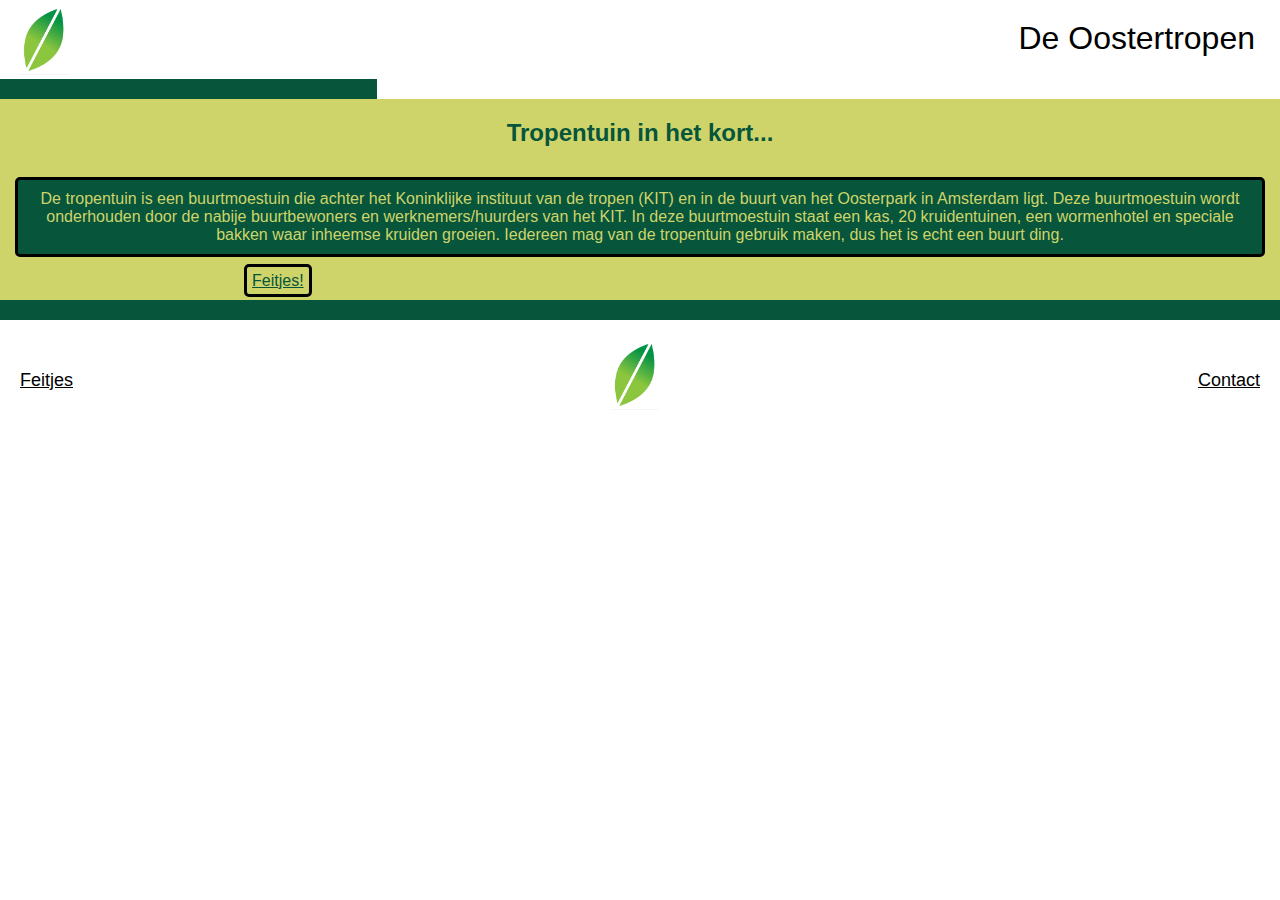
<file: index.html>
<!DOCTYPE html>
<html lang="en">
    <head>
        <meta charset="UTF-8">
        <meta name="viewport" content="width=device-width, initial-scale=1.0">
        <link rel="stylesheet" href="style.css">
        <title>Oostertropen home</title>
    </head>
    
    <body>
        <!--header-->
        <header>
            <h1>De Oostertropen</h1>
            <img src="Schermafbeelding1.png" alt="logo">
            <hr>
        </header>

        <!--main-->
        <main>
            <h2>Tropentuin in het kort...</h2>
                <p>De tropentuin is een buurtmoestuin die achter het Koninklijke instituut van de tropen (KIT) en in 
                   de buurt van het Oosterpark in Amsterdam ligt. 
                   Deze buurtmoestuin wordt onderhouden door de nabije buurtbewoners en werknemers/huurders van het KIT.
                   In deze buurtmoestuin staat een kas, 20 kruidentuinen, een wormenhotel en speciale bakken waar inheemse
                   kruiden groeien. Iedereen mag van de tropentuin gebruik maken, dus het is echt een buurt ding.
                </p>
            <a href="info.html">Feitjes!</a>
            <div> <hr> </div>
            <hr>
        </main>

        <!--footer-->
        <footer>
            <!--nav-->
            <nav>
                <ul>
                  <li> <a href="info.html">Feitjes</a> </li>
                  <li> <a href="index.html"> <img src="Schermafbeelding1.png" alt="Logo/home"></a> </li>
                  <li> <a href="contact.html">Contact</a> </li>
                </ul>
            </nav>
        </footer>
    </body>
</html>
</file>
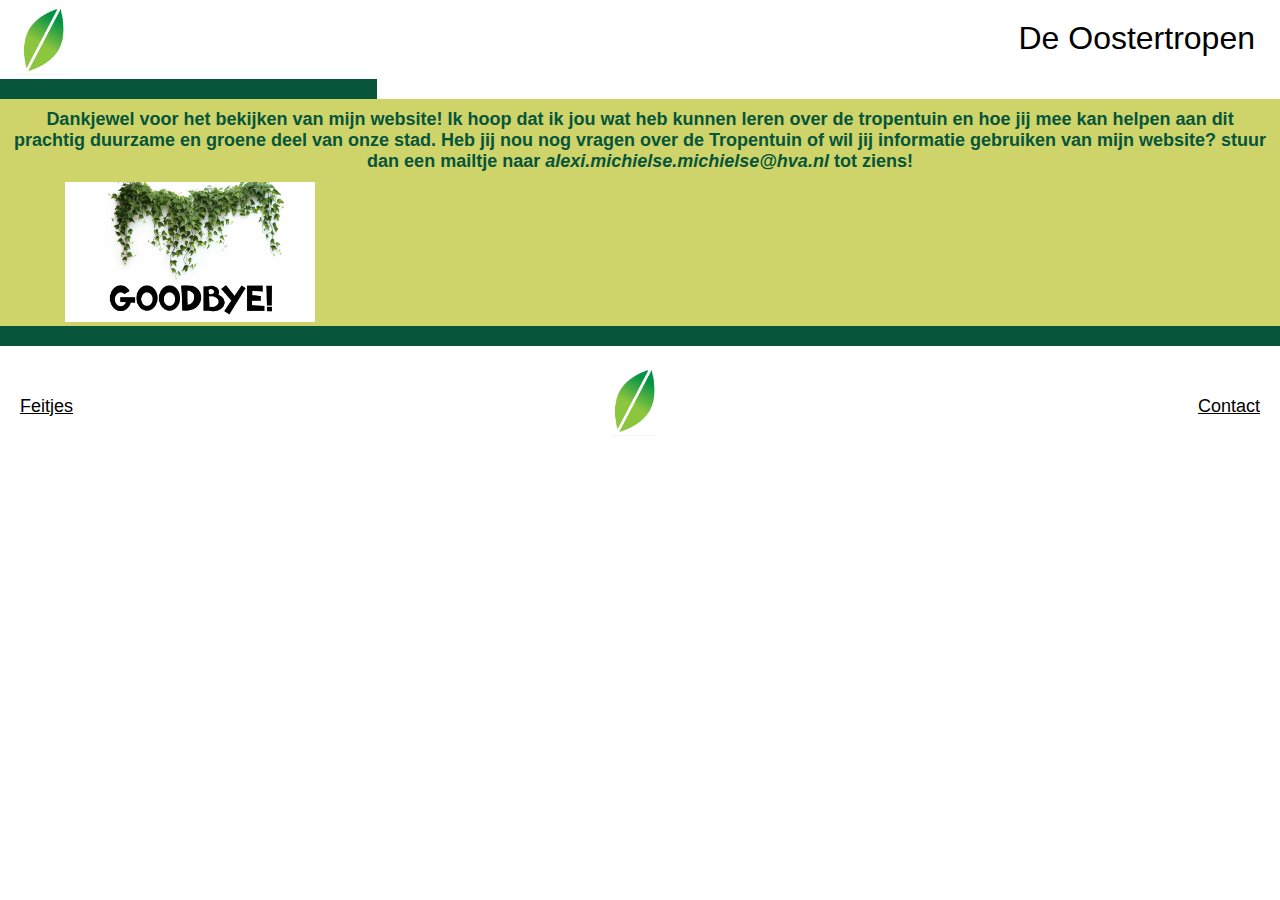
<file: contact.html>
<!DOCTYPE html>
<html lang="en">
    <head>
        <meta charset="UTF-8">
        <meta name="viewport" content="width=device-width, initial-scale=1.0">
        <link rel="stylesheet" href="style.css">
        <title>Contact</title>
    </head>

    <body>
        <!--header-->
        <header>
            <h1>De Oostertropen</h1>
            <img src="Schermafbeelding1.png" alt="logo">
            <hr>
        </header>

        <!--main-->
        <main>
            <section>
                <h2>Dankjewel voor het bekijken van mijn website! Ik hoop dat ik jou wat heb kunnen leren over de tropentuin
                    en hoe jij mee kan helpen aan dit prachtig duurzame en groene deel van onze stad. Heb jij nou nog vragen
                    over de Tropentuin of wil jij informatie gebruiken van mijn website? stuur dan een mailtje naar <em>alexi.michielse.michielse@hva.nl</em>
                    tot ziens!
                </h2>
            </section>
            <img src="Schermafbeelding2.png" alt="goodbye!">
            <hr>
        </main>

          <!--footer-->
          <footer>
            <!--nav-->
            <nav>
                <ul>
                    <li> <a href="info.html">Feitjes</a> </li>
                    <li> <a href="index.html"> <img src="Schermafbeelding1.png" alt="Logo/home"></a> </li>
                    <li> <a href="contact.html">Contact</a> </li>
                </ul>
            </nav>
        </footer>
    </body>
</html>
</file>
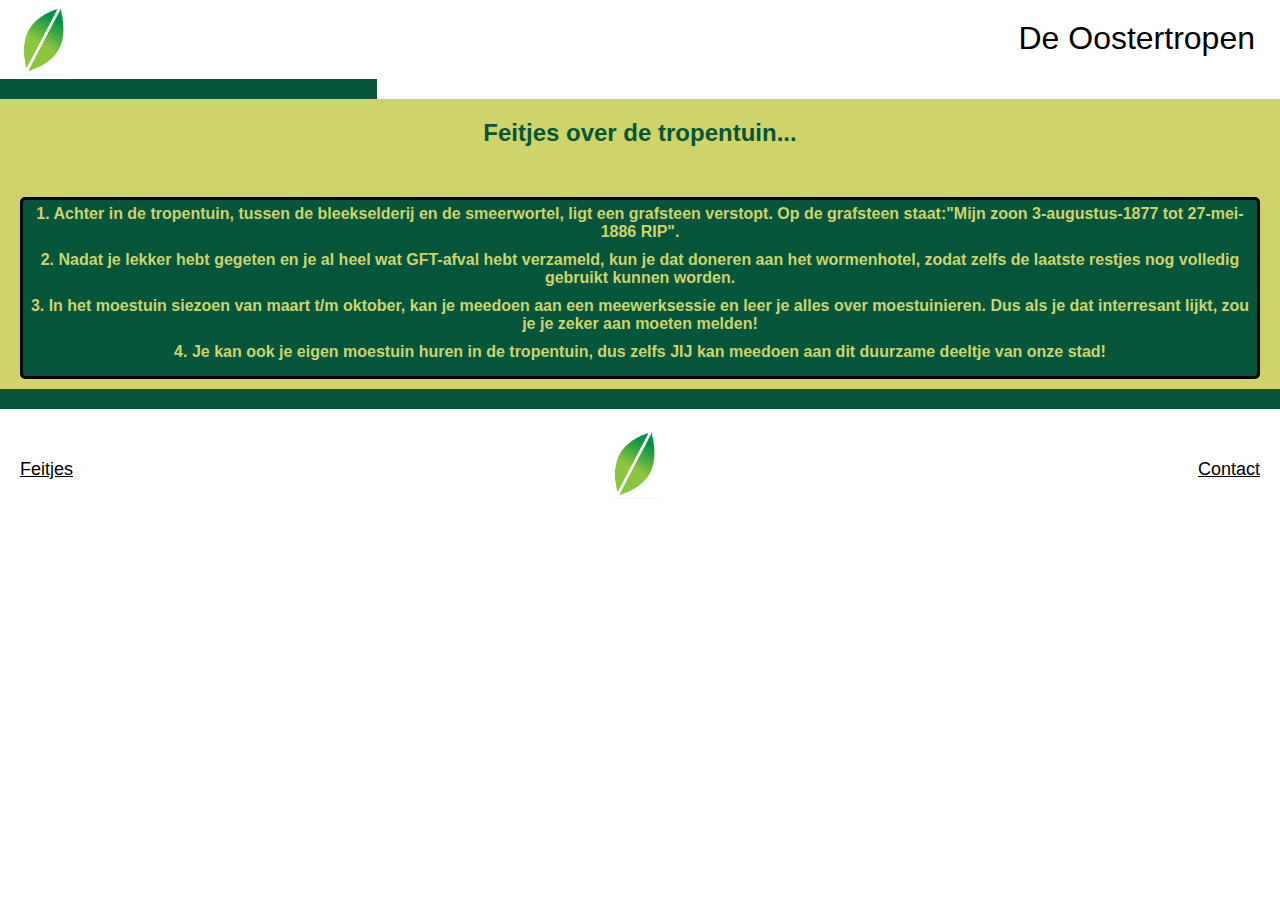
<file: info.html>
<!DOCTYPE html>
<html lang="en">
    <head>
        <meta charset="UTF-8">
        <meta name="viewport" content="width=device-width, initial-scale=1.0">
        <link rel="stylesheet" href="style.css">
        <title>Info</title>
    </head>

    <body>
        <!--header-->
         <header>
            <h1>De Oostertropen</h1>
            <img src="Schermafbeelding1.png" alt="logo">
            <hr>
        </header>

        <!--main-->
        <main>
            <h2> Feitjes over de tropentuin...</h2>
            <ul>
                <li> <div> 1. Achter in de tropentuin, tussen de bleekselderij en de smeerwortel, ligt een grafsteen verstopt.
                    Op de grafsteen staat:"Mijn zoon 3-augustus-1877 tot 27-mei-1886 RIP". </div>
                </li>
                <li> <div> 2. Nadat je lekker hebt gegeten en je al heel wat GFT-afval hebt verzameld, kun je dat doneren aan het wormenhotel, zodat zelfs
                    de laatste restjes nog volledig gebruikt kunnen worden. </div>
                </li>

                <li> <div> 3. In het moestuin siezoen van maart t/m oktober, kan je meedoen aan een meewerksessie en leer je alles over moestuinieren. 
                    Dus als je dat interresant lijkt, zou je je zeker aan moeten melden! </div>
                </li>

                <li> <div> 4. Je kan ook je eigen moestuin huren in de tropentuin, dus zelfs JIJ kan meedoen aan dit duurzame deeltje van onze stad! </div>
                </li>
            </ul>
            <hr>
        </main>

        <!--footer-->
        <footer>
            <!--nav-->
            <nav>
                <ul>
                    <li> <a href="info.html">Feitjes</a> </li>
                    <li> <a href="index.html"> <img src="Schermafbeelding1.png" alt="Logo/home"></a> </li>
                    <li> <a href="contact.html">Contact</a> </li>
                </ul>
            </nav>
        </footer>
    </body>
</html>
</file>
<file: style.css>
* {
    padding: 0;
    margin: 0;
    box-sizing: border-box;
}


header img {
    height: 70px;
    width: 48px;
    margin-top: 5px;
    margin-left: 20px;
}

h1 {
    float: right;
    padding-top: 20px; 
    font-family: Verdana, Geneva, Tahoma, sans-serif;
    font-weight: 100;
    text-align: right;
    padding-right: 25px;
    padding-bottom: 20px;
}

header hr {
    height: 20px;
    background-color: #07553B;
    color: #07553B;
    width: 377px;
    border-style: none;
}

main {
    background-color: #CED46A;
}

main img {
    margin-left: 65px;
    height: 140px;
    width: 250px;
}

main h2 {
    font-family: Verdana, Geneva, Tahoma, sans-serif;
    padding-top: 20px;
    padding-bottom: 30px;
    text-align: center;
    color: #07553B;
}

section h2 {
    padding: 10px;
    font-size: large;
}

main div hr {
    color: #CED46A;
    background-color: #CED46A;
    height: 10px;
}

main p {
    font-family: Verdana, Geneva, Tahoma, sans-serif;
    background-color: #07553B;
    color: #CED46A;
    text-align: center;
    margin-left: 15px;
    margin-right: 15px;
    margin-bottom: 15px;
    padding: 10px;
    border-radius: 5px;
    border-style: solid;
    border-color: #000;
}

main hr {
    background-color: #07553B;
    color: #07553B;
    border-style: none;
    height: 20px;
}

main a {
    background-color: #CED46A;
    color: #07553B;
    font-family: Verdana, Geneva, Tahoma, sans-serif;
    border-radius: 5px;
    border-style: solid;
    border-color: #000;
    padding: 5px;
    margin-left: 244px;
    margin-bottom: 15px;
}

main ul {
    list-style: none;
    font-family: Verdana, Geneva, Tahoma, sans-serif;
    text-align: center;
    margin: 20px;
    padding: 5px;
    border-radius: 5px;
    border-style: solid;
    border-color: #000;
    background-color: #07553B;
    color: #CED46A;
    font-weight: bold;
    margin-bottom: 10px;
}

footer img {
    height: 70px;
    width: 48px;
    margin-top: -30px;
}

hr footer {
    height: 20px;
    background-color: #07553B;
    color: #07553B;
    width: 377px;
    border-style: none;
}

footer a {
    color: #000;
    padding: 20px;
}

li div {
    margin-bottom: 10px;
}

footer ul {
    justify-content: space-between;
    display: grid;
    grid-template-columns: auto auto auto;
    list-style: none;
    font-family: Verdana, Geneva, Tahoma, sans-serif;
    font-size: large;
}

footer li {
    padding-top: 50px;
    padding-bottom: 20px;
}

a.hover {
    color: aqua;
}
</file>
